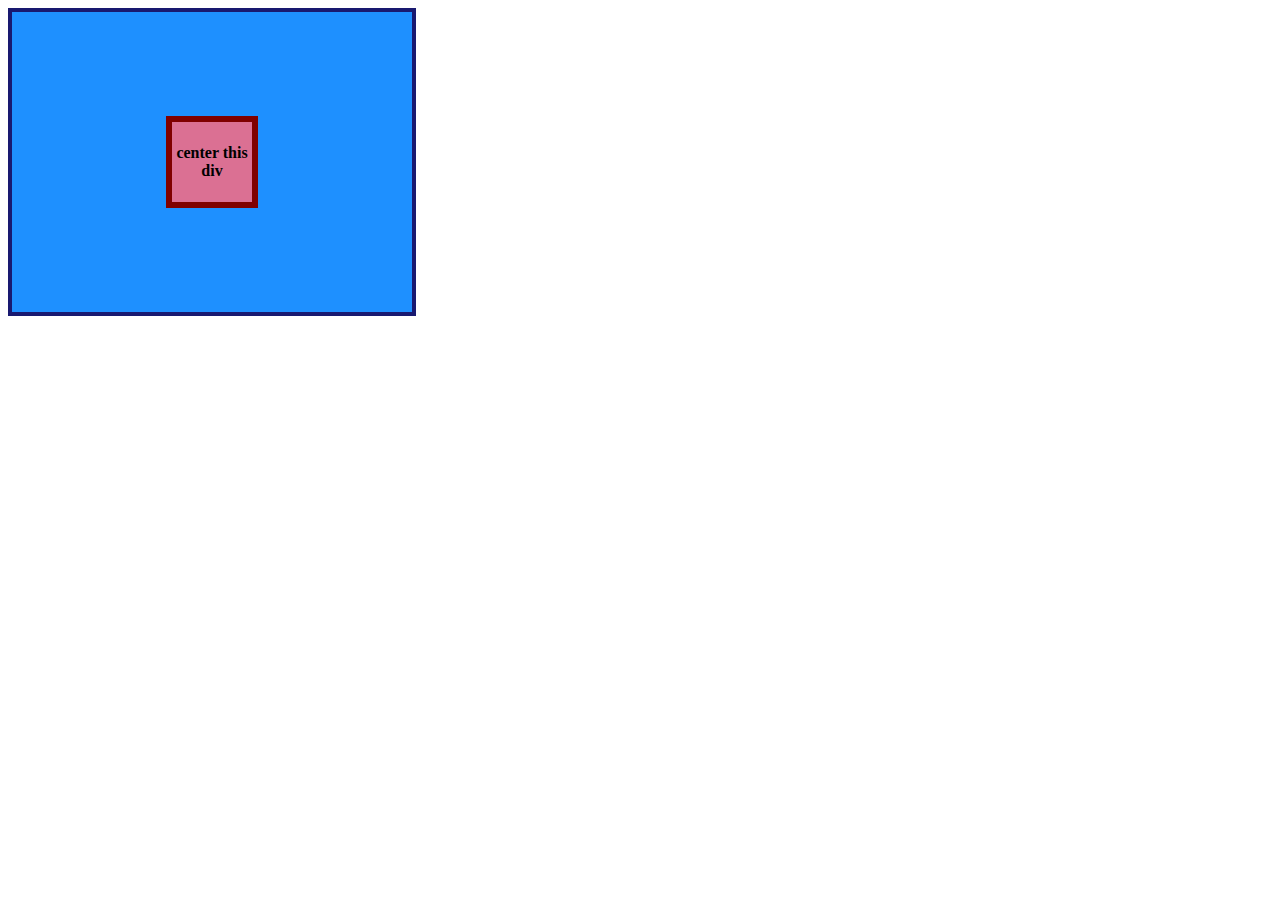
<file: flex/01-flex-center/index.html>
<!DOCTYPE html>
<html lang="en">
  <head>
    <meta charset="UTF-8">
    <meta http-equiv="X-UA-Compatible" content="IE=edge">
    <meta name="viewport" content="width=device-width, initial-scale=1.0">
    <title>CENTER THIS DIV</title>
    <link rel="stylesheet" href="style.css">
  </head>
  <body>
    <div class="container">
      <div class="container box">center this div</div>
    </div>
  </body>
</html>
</file>
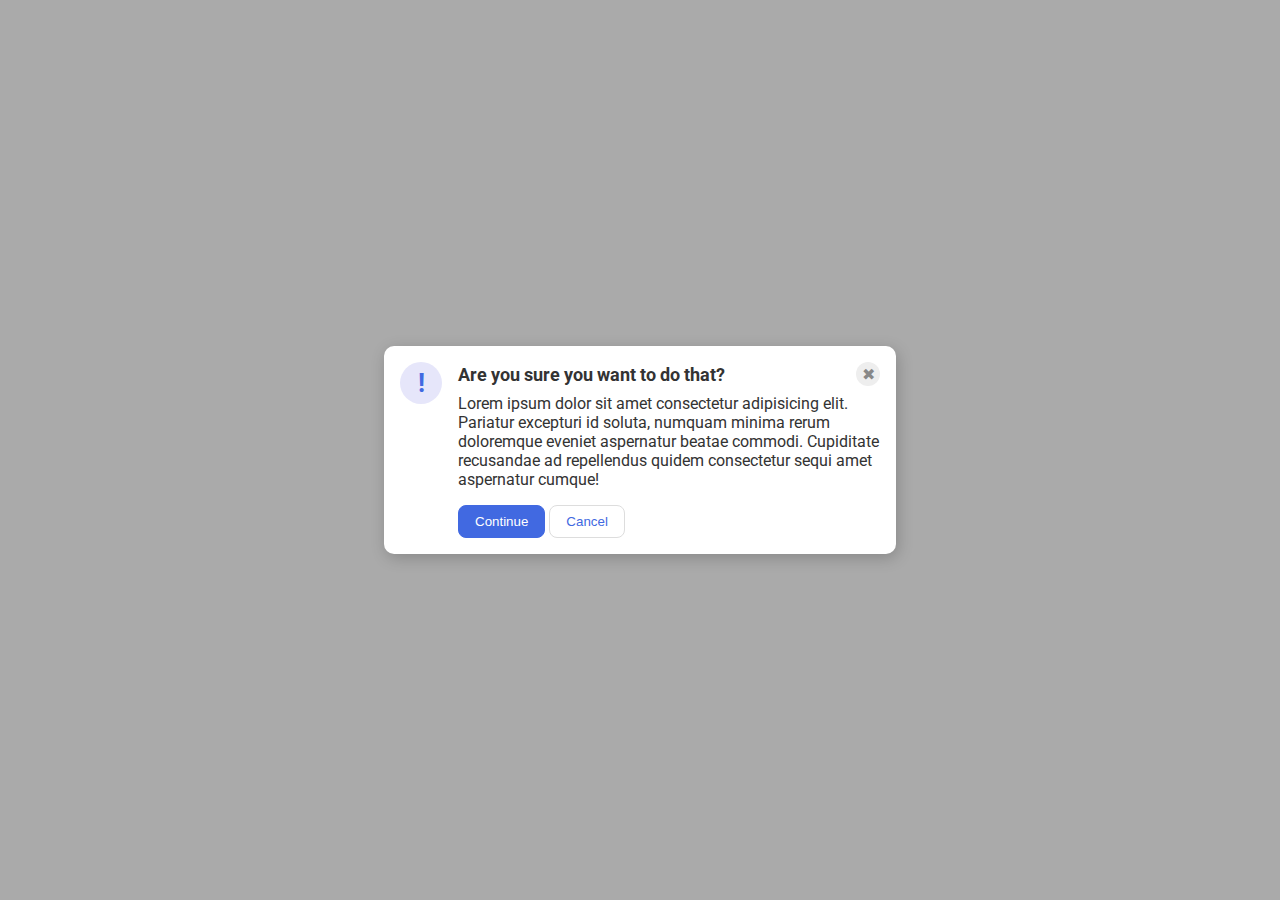
<file: flex/05-flex-modal/index.html>
<!DOCTYPE html>
<html lang="en">
  <head>
    <meta charset="UTF-8">
    <meta http-equiv="X-UA-Compatible" content="IE=edge">
    <meta name="viewport" content="width=device-width, initial-scale=1.0">
    <link rel="stylesheet" href="style.css">
    <title>Modal</title>
  </head>
  <body>
    <div class="modal">
    <div class="icon">!</div>
   
      <div class="container">
          <div class="header">Are you sure you want to do that?
            <div class="close-button">✖</div>
          </div>
        <div class="text">Lorem ipsum dolor sit amet consectetur adipisicing elit. Pariatur excepturi id soluta, numquam minima rerum doloremque eveniet aspernatur beatae commodi. Cupiditate recusandae ad repellendus quidem consectetur sequi amet aspernatur cumque!</div>
        <button class="continue">Continue</button>
        <button class="cancel">Cancel</button>
      </div>
    </div>
  </body>
</html>
</file>
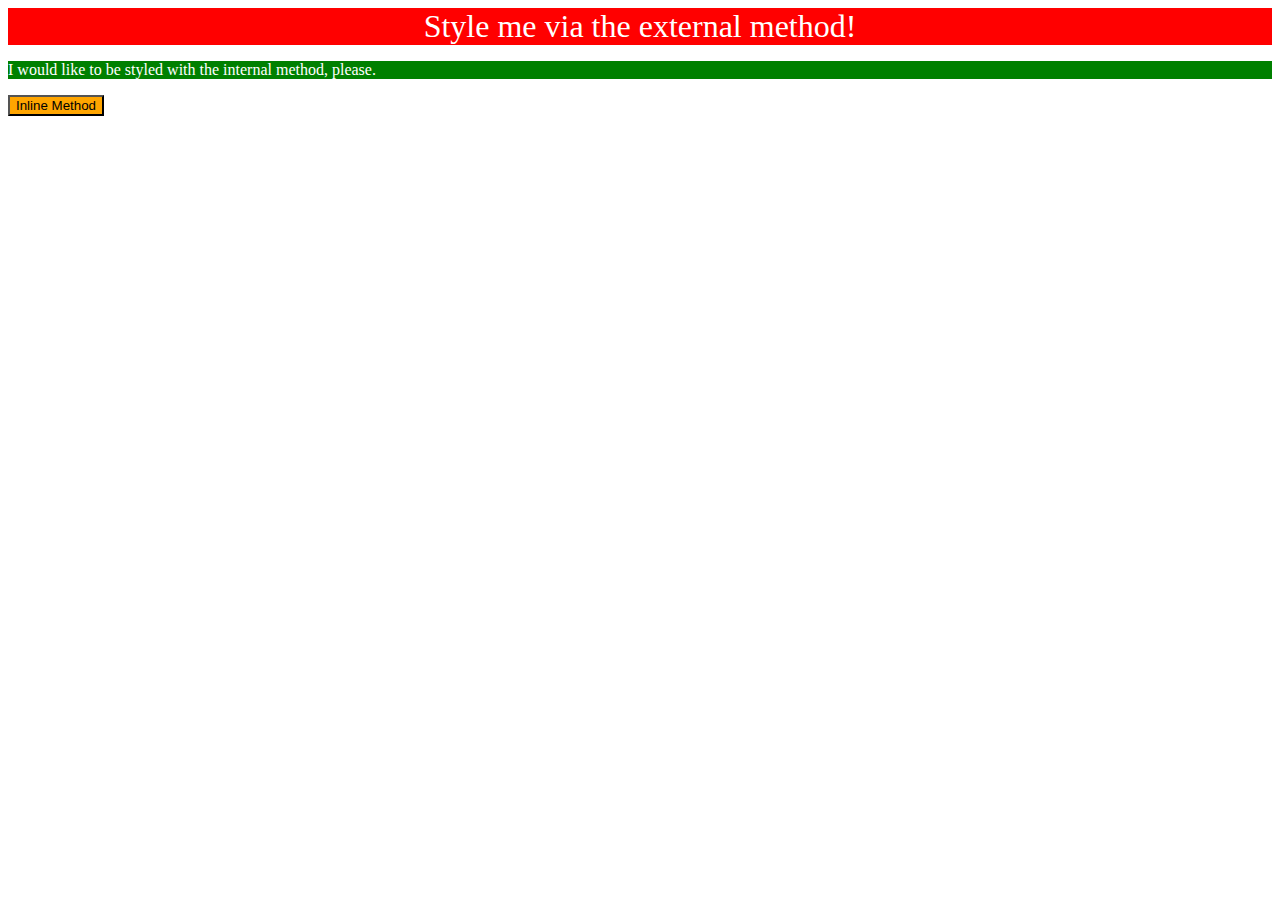
<file: foundations/01-css-methods/index.html>
<!DOCTYPE html>
<html lang="en">
  <head>
    <meta charset="UTF-8">
    <meta http-equiv="X-UA-Compatible" content="IE=edge">
    <meta name="viewport" content="width=device-width, initial-scale=1.0">
    <title>Methods for Adding CSS</title>
    <link rel="stylesheet"  href="./style.css">

    <style>
      p {
        background-color: green;
        color: white;
        font-family: 18px;
      }
    </style>
  </head>
  <body>
    <div>Style me via the external method!</div>
 <p>
        I would like to be styled with the internal method, please.
      </p>

    
   <button style="background-color: orange; font: size 18px;">Inline Method</button>
  </body>
</html>
</file>
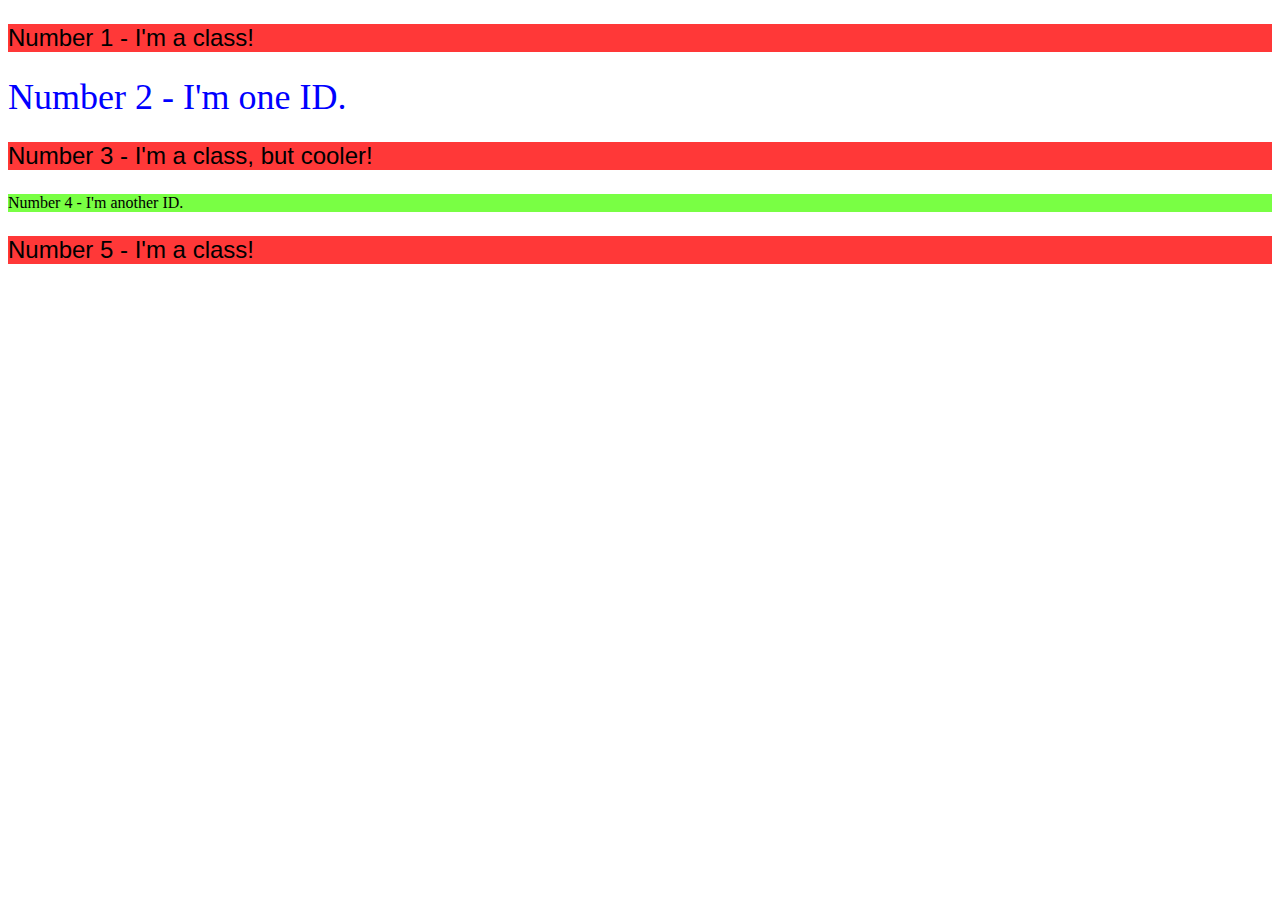
<file: foundations/02-class-id-selectors/index.html>
<!DOCTYPE html>
<html lang="en">
  <head>
    <meta charset="UTF-8">
    <meta http-equiv="X-UA-Compatible" content="IE=edge">
    <meta name="viewport" content="width=device-width, initial-scale=1.0">
    <title>Class and ID Selectors</title>
    <link rel="stylesheet" href="style.css">
  </head>
  <body>
    <p class="odd">Number 1 - I'm a class!</p>
    <div id="secel">Number 2 - I'm one ID.</div>
    <p class="odd">Number 3 - I'm a class, but cooler!</p>
    <div id="forel">Number 4 - I'm another ID.</div>
    <p class="odd">Number 5 - I'm a class!</p>
  </body>
</html>
</file>
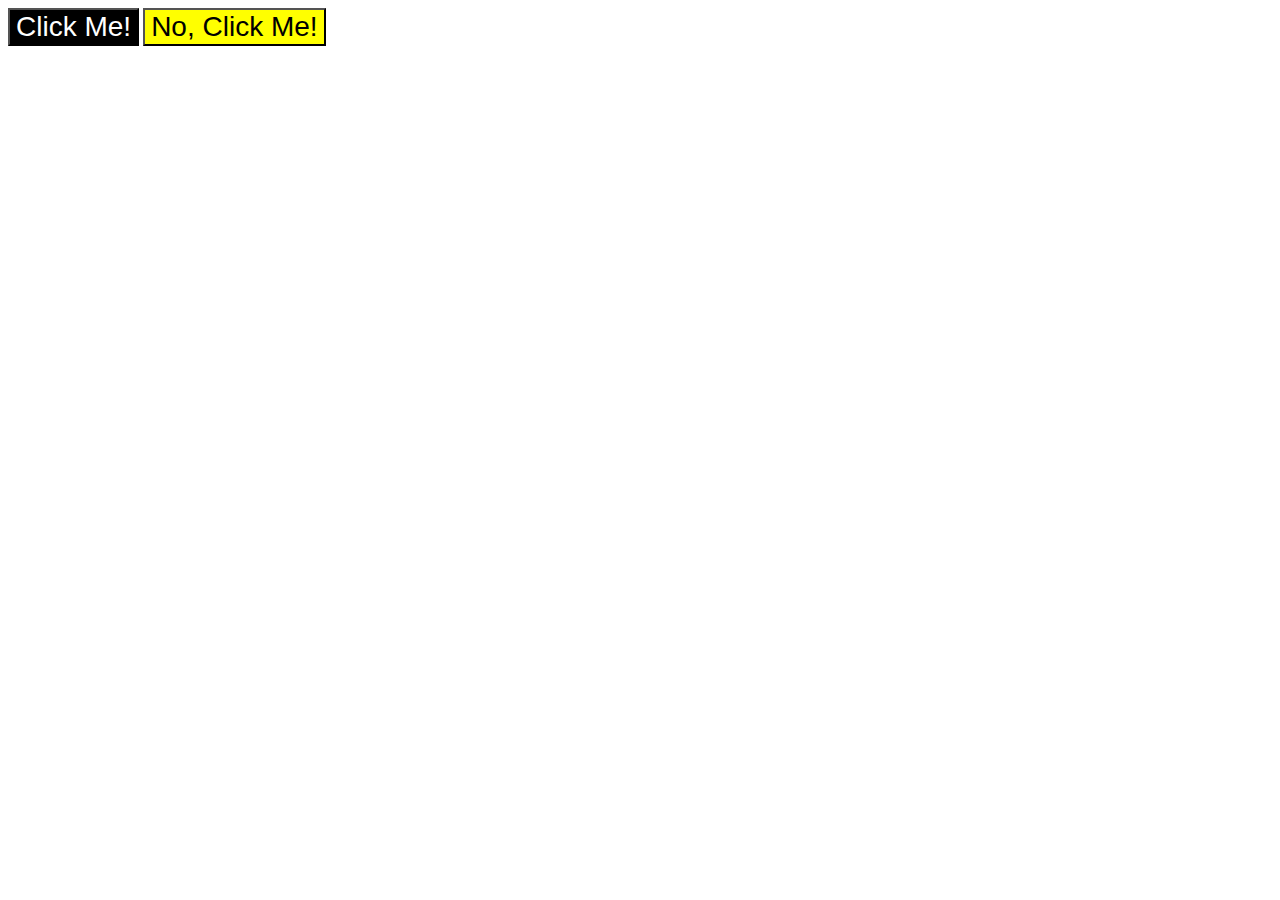
<file: foundations/03-grouping-selectors/index.html>
<!DOCTYPE html>
<html lang="en">
  <head>
    <meta charset="UTF-8">
    <meta http-equiv="X-UA-Compatible" content="IE=edge">
    <meta name="viewport" content="width=device-width, initial-scale=1.0">
    <title>Grouping Selectors</title>
    <link rel="stylesheet" href="style.css">
  </head>
  <body>
    <button class="button"; id="one">Click Me!</button>
    <button class="button"; id="two">No, Click Me!</button>
  </body>
</html>
</file>
<file: flex/01-flex-center/style.css>
.container {
  display: flex;
  background: dodgerblue;
  border: 4px solid midnightblue;
  width: 400px;
  height: 300px;
  justify-content: center;
  align-items: center;
}

.box {
  background: palevioletred;
  font-weight: bold;
  text-align: center;
  border: 6px solid maroon;
  width: 80px;
  height: 80px;
}
</file>
<file: flex/05-flex-modal/style.css>
@import url('https://fonts.googleapis.com/css2?family=Roboto:wght@400;700&display=swap');

html, body {
  height: 100%;
}

body {
  font-family: Roboto, sans-serif;
  margin: 0;
  background: #aaa;
  color: #333;
  /* I'll give you this one for free lol */
  display: flex;
  align-items: center;
  justify-content: center;
 
}

.modal {
  background: white;
  width: 480px;
  border-radius: 10px;
  box-shadow: 2px 4px 16px rgba(0,0,0,.2);
  display: flex;
  gap: 16px;
  padding: 16px;
}

.icon {
  color: royalblue;
  font-size: 26px;
  font-weight: 700;
  background: lavender;
  width: 42px;
  height: 42px;
  border-radius: 50%;
  display: flex;
  align-items: center;
  justify-content: center; 
  flex-shrink: 0;
}

.text {
  margin-bottom: 16px;
}

.header {
 font-size: 18px;
 font-weight: 700;
 margin-bottom: 8px;
 display: flex;
 align-items: center;
 justify-content: space-between;
}

.close-button {
  background: #eee;
  border-radius: 50%;
  color: #888;
  font-weight: 400;
  font-size: 16px;
  height: 24px;
  width: 24px;
  display: flex;
  align-items: center;
  justify-content: center;
}

button {
  padding: 8px 16px;
  border-radius: 8px;
}

button.continue {
  background: royalblue;
  border: 1px solid royalblue;
  color: white;

}

button.cancel {
  background: white;
  border: 1px solid #ddd;
  color: royalblue;
}
</file>
<file: foundations/01-css-methods/style.css>
div {
    
    background-color: red;
    color: white;
    text-align: center;
    font-size: 32px

}
</file>
<file: foundations/02-class-id-selectors/style.css>
.odd {
background-color: rgb(255, 56, 56);

font-family: Verdana, Tahoma, sans-serif;


}

#secel {

color: blue;
font-size: 36px;
}

#forel {
    font: 700;
    background-color: rgb(121, 255, 68);
}


.odd{

font-size: 24px;

}
</file>
<file: foundations/03-grouping-selectors/style.css>
.button{
    font-size: 28px;
    font-family: Helvetica, Times New Roman, sans-serif;
}

#one{
    background-color: black;
    color: white;
}

#two{
    background-color: yellow;
}
</file>
